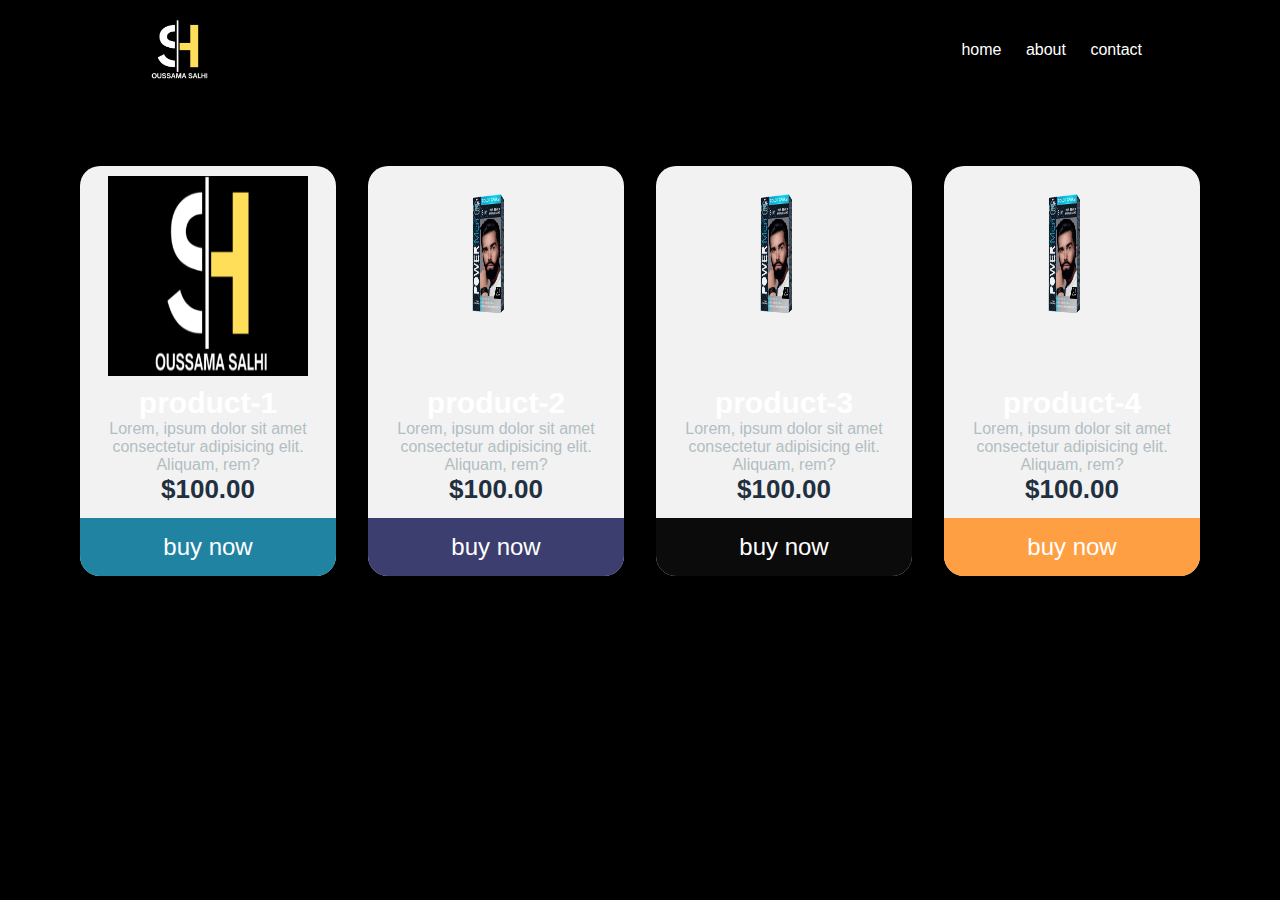
<file: index.html>
<!DOCTYPE html>
<html lang="en">
<head>
    <title>my design</title>
    <link rel="stylesheet" href="https://cdnjs.cloudflare.com/ajax/libs/font-awesome/6.0.0-beta2/css/all.min.css" integrity="sha512-YWzhKL2whUzgiheMoBFwW8CKV4qpHQAEuvilg9FAn5VJUDwKZZxkJNuGM4XkWuk94WCrrwslk8yWNGmY1EduTA==" crossorigin="anonymous" referrerpolicy="no-referrer" />
    <link rel="stylesheet" href="style.css">
    <meta name="viewport" content="width=device-width, initial-scale=1.0">

</head>
<body>
    <div class="container">

        <header>
            <a href="index.html"><img class="logo" src="Design_sans_titre.png" alt=""></a>
            <ul class="ul-1">
                <li class="li-1"><a href="#">home<span></span></a></li>
                <li class="li-1"><a href="about.html">about<span></span></a></li>
                <li class="li-1"><a href="contact.html">contact<span></span></a></li>
            </ul>
                    <!-- Toggle Button for Menu -->
        <button class="menu-toggle"><i class="fas fa-bars"></i></button>
        </header>






        <div class="gallery">
            <div class="content">
              <img src="Design_sans_titre.png">
              <h3>product-1</h3>
              <p>Lorem, ipsum dolor sit amet consectetur adipisicing elit. Aliquam, rem?</p>
              <h6>$100.00</h6>
              <ul class="ul-2">
                  <li><i class="fa fa-star checked"></i></li>
                  <li><i class="fa fa-star checked"></i></li>
                  <li><i class="fa fa-star checked"></i></li>
                  <li><i class="fa fa-star checked"></i></li>
                  <li><i class="fa fa-star"></i></li>
                  
              </ul>
              <button class="buy-1">buy now</button>
            </div>
      
            <div class="content">
              <img src="seb4a pro.png">
              <h3>product-2</h3>
              <p>Lorem, ipsum dolor sit amet consectetur adipisicing elit. Aliquam, rem?</p>
              <h6>$100.00</h6>
              <ul class="ul-2">
                  <li><i class="fa fa-star checked"></i></li>
                  <li><i class="fa fa-star checked"></i></li>
                  <li><i class="fa fa-star checked"></i></li>
                  <li><i class="fa fa-star"></i></li>
                  <li><i class="fa fa-star"></i></li>
                  
              </ul>
              <button class="buy-2">buy now</button>
            </div>
      
            <div class="content">
              <img src="seb4a pro.png">
              <h3>product-3</h3>
              <p>Lorem, ipsum dolor sit amet consectetur adipisicing elit. Aliquam, rem?</p>
              <h6>$100.00</h6>
              <ul class="ul-2">
                  <li><i class="fa fa-star checked"></i></li>
                  <li><i class="fa fa-star checked"></i></li>
                  <li><i class="fa fa-star checked"></i></li>
                  <li><i class="fa fa-star"></i></li>
                  <li><i class="fa fa-star"></i></li>
                  
              </ul>
              <button class="buy-3">buy now</button>
            </div>
      
            <div class="content">
              <img src="seb4a pro.png">
              <h3>product-4</h3>
              <p>Lorem, ipsum dolor sit amet consectetur adipisicing elit. Aliquam, rem?</p>
              <h6>$100.00</h6>
              <ul class="ul-2">
                  <li><i class="fa fa-star checked"></i></li>
                  <li><i class="fa fa-star checked"></i></li>
                  <li><i class="fa fa-star checked"></i></li>
                  <li><i class="fa fa-star"></i></li>
                  <li><i class="fa fa-star"></i></li>
              </ul>
              <button class="buy-4">buy now</button>
            </div>
      
<!-- Menu -->
<div class="menu">
  <ul>
      <li class="profile">
          <div class="img-box">
              <img src="Design_sans_titre.png">
          </div>
          <h2>nadiaproduct</h2>
      </li>
      <li>
          <a class="active" href="index.html">
              <i class="fas fa-home"></i>
              <p>home</p>
          </a>
      </li>
      <li>
          <a class="a-2" href="about.html">
              <i class="fas fa-exclamation-circle"></i>
              <p>about</p>
          </a>
      </li>
      <li>
          <a class="a-2" href="#">
              <i class="fas fa-phone"></i>
              <p>contact</p>
          </a>
      </li>
  </ul>
</div>
</div>
      
      
          </div>
    </div>
  <style>
      *{
  padding: 0;
  margin: 0;
  color: white;
  font-family: sans-serif;
}
.img-box{
  width: 50px;
  height: 50px;
  border-radius: 50px;
  overflow: hidden;
  border: 3px solid white;
  flex-shrink: 0;
}
.img-box img{
  width: 100%;
  height: 100%;
}
.profile{
  display: flex;
  align-items: center;
  gap: 30px;
}
.profile h2{
  font-size: 20px;
  text-transform: capitalize;
}
.menu{
  background-color: #123;
  width: 60px;
  height: 100vh;
  padding: 20px;
  overflow: hidden;
  transition: .5s;
  z-index: 1000;
}
.menu:hover{
  width: 260px;
}
ul{
  list-style: none;
}
ul li .a-2{
  text-decoration: none;
  display: block;
  padding: 10px;
  margin: 10px 0;
  border-radius: 8px;
  display: flex;
  align-items: center;
  gap: 40px;
}
ul li .a-2:hover, .active{
  background-color: #ffffff55;

}
.active{
  font-size: 30px;
  text-decoration: none;
  display: block;
  padding: 10px;
  margin: 10px 0;
  border-radius: 8px;
  display: flex;
  align-items: center;
  gap: 40px;
}
ul li .a-2 i{
  font-size: 30px;

}
  </style>

<script>
  const menuToggle = document.querySelector('.menu-toggle');
  const menu = document.querySelector('.menu');
  const container = document.querySelector('.container');

  // Toggle the menu when the toggle button is clicked
  menuToggle.addEventListener('click', () => {
      menu.classList.toggle('open');
  });

  // Close the menu when clicking outside of it
  document.addEventListener('click', (e) => {
      // Check if the click is outside the menu and the toggle button
      if (!menu.contains(e.target) && !menuToggle.contains(e.target)) {
          menu.classList.remove('open');
      }
  });
</script>


</body>
</html>
</file>
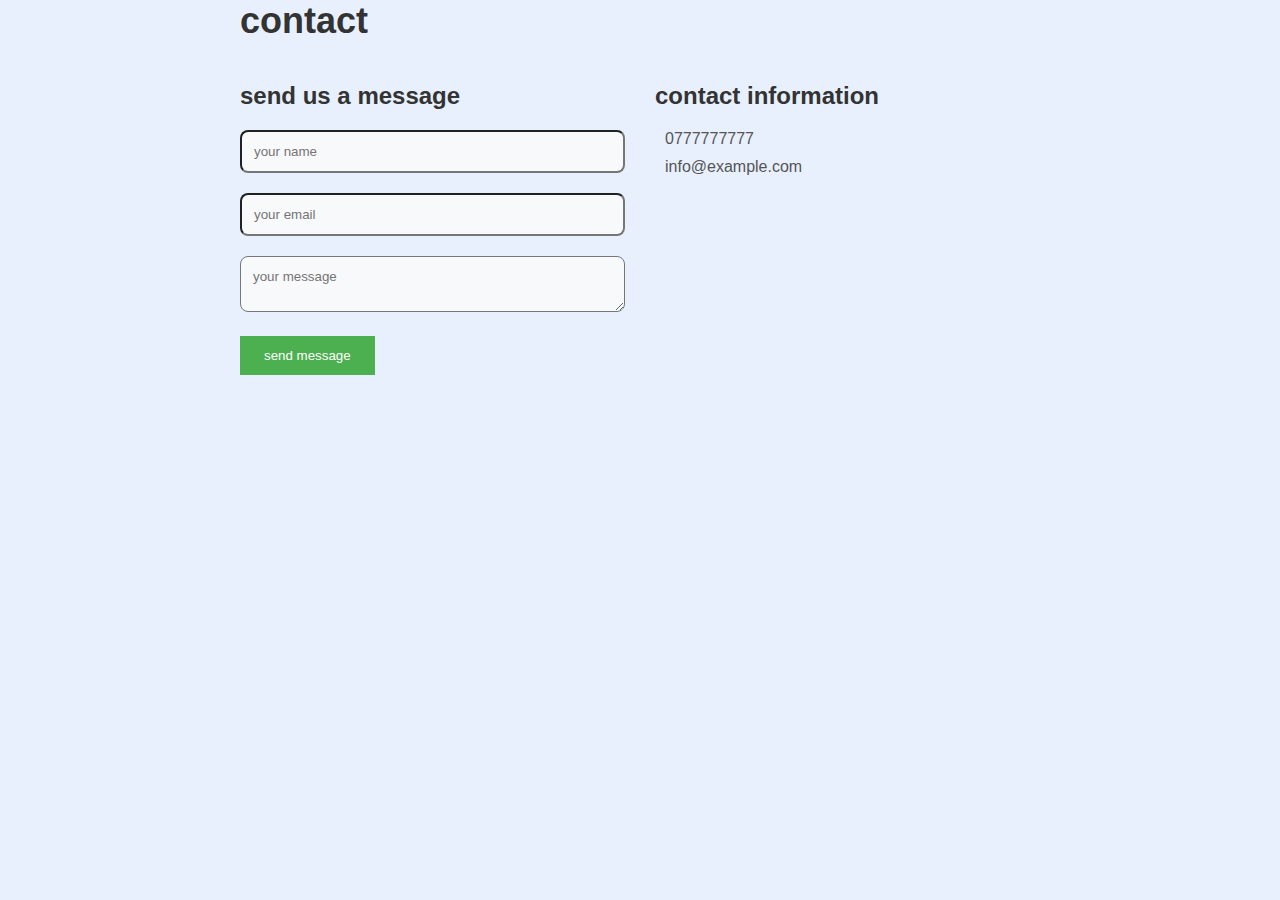
<file: contact.html>
<!DOCTYPE html>
<html lang="en">
<head>
    <link rel="stylesheet" href="https://cdnjs.cloudflare.com/ajax/libs/font-awesome/6.0.0-beta2/css/all.min.css" integrity="sha512-YWzhKL2whUzgiheMoBFwW8CKV4qpHQAEuvilg9FAn5VJUDwKZZxkJNuGM4XkWuk94WCrrwslk8yWNGmY1EduTA==" crossorigin="anonymous" referrerpolicy="no-referrer" />
    <meta charset="UTF-8">
    <meta name="viewport" content="width=device-width, initial-scale=1.0">
    <link rel="stylesheet" href="contact.css">
    <title>contact</title>
</head>
<body>
    <section>
        <div class="container">
            <h2>contact</h2>
            <div class="contact-wrapper">
                <div class="contact-form">
                    <h3>send us a message</h3>
                    <form action="send_email.php" method="POST">
                        <div class="form-group">
                            <input type="temt" name="name" placeholder="your name">
                        </div>
                        <div class="form-group">
                            <input type="email" name="email" placeholder="your email">
                        </div>
                        <div class="form-group">
                           <textarea name="message" placeholder="your message"></textarea>
                        </div>
                        <button type="submit">send message</button>
                    </form>
                </div>
                <div class="contact-info">
                    <h3>contact information</h3>
                    <p><i class="fas fa-phone"></i>0777777777</p>
                    <p><i class="fas fa-envelope"></i> info@example.com</p>
                </div>
            </div>
        </div>
    </section>
</body>
</html>
</file>
<file: style.css>
*{
    padding: 0;
    margin: 0;
    font-family: sans-serif;
}
body{
    background-color: rgb(0, 0, 0);
    width: 100%;
}
.logo{
width: 100px;
height: auto;
}
.container{
    height: 100vh;
    width: 100%;
}
header{
    display: flex;
    justify-content: space-between;
    align-items: center;
    width: 80%;
    margin: auto;
    padding: 20px 0;

}
.ul-1 .li-1{
    display: inline-block;
    list-style: none;
    position: relative;
}
.ul-1 .li-1 a{
    color: white;
    text-decoration: none;
    margin: 0 10px;
    padding: 10px;

}

.ul-1 .li-1 a span{
    position: absolute;
    top: 0;
    left: 0;
    width: 100%;
    height: 100%;
    opacity: 0;
    border-bottom: 2px solid #0ef;
    border-radius: 15px;
    transform: scale(0) translateY(50px);
    transition: .5s;
}
.ul-1 .li-1 a:hover span{
    transform: scale(1) translateY(0);
    opacity: 1;
}
a:hover{
    color: #0ef;
    transition: .5s;
    border: #fff;
}


h3{
    text-align: center;
    font-size: 30px;
    margin: 0;
    padding-top: 10px;
}
.gallery{
    display: flex;
    flex-wrap: wrap;
    width: 100%;
    justify-content: center;
    align-items: center;
    margin: 50px 0;

}
.content{
    width: 20%;
    margin: 16px;
    box-sizing: border-box;
    float: left;
    text-align: center;
    border-radius: 20px;
    cursor: pointer;
    padding-top: 10px;
    box-shadow: 0 14px 28px rgba(0,0,0,0.25),
    0 10px 10px rgba(0,0,0,0.22);
    transition: .4s;
    background: #f2f2f2;
    z-index: -1;

}
.content:hover{
    box-shadow: 0 3px 6px rgba(0,0,0,0.16),
    0 3px 6px rgba(0,0,0,0.23);
    transform: translate(0px, -8px);
}
img{
    width: 200px;
    height: 200px;
    text-align: center;
    display: block;
    margin: 0 auto;
}
p{
    text-align: center;
    color: #b2bec3;
    padding-top: 0 8px;
}
h6{
    font-size: 26px;
    text-align: center;
    color: #222f3e;
    margin: 0;

}
.ul-2{
    list-style: none;
    display: flex;
    justify-content: center;
    align-items: center;
    padding: 0;
}
.ul-2 li{
    padding: 4px;
}
.fa{
    font-size: 26px;
    transition: .4s;
    width: 20px;
}
.checked{
    color: #ff9f43;
}
.fa:hover{
    transform: scale(1.3);
    transition: .6s;
}
button{
    text-align: center;
    font-size: 24px;
    color: #fff;
    width: 100%;
    padding: 15px;
    border: 0;
    outline: none;
    cursor: pointer;
    margin-top: 5px;
    border-bottom-right-radius: 20px;
    border-bottom-left-radius: 20px;
}
.buy-1{
    background: #2183a2;
}
.buy-2{
    background: #3b3e6e;
}
.buy-3{
    background: #0b0b0b;
}
.buy-4{
    background: #ff9f43;
}
@media (max-width: 1176px) {
    .content {
        width: 42%;
    }
}

@media (max-width: 750px) {
    .content {
        width: 42%;
    }
}

@media (max-width: 500px) {
    .content {
        width: 42%;
    }
}
@media (max-width: 500px) {
    header ul li a {
        margin: 0 5px;
        font-size: 14px;
    }

    .gallery {
        margin: 20px 0;
    }

    .content img {
        width: 150px;
        height: auto;
    }

    h3, h6 {
        font-size: 20px;
    }

    p {
        font-size: 12px;
    }

    button {
        font-size: 18px;
    }
}
/* Menu initially hidden on phones */
.menu {
    position: fixed;
    top: 0;
    left: 0;
    width: fit-content;
    height: 100vh;
    transform: translateX(-100%); /* Hide off-screen */
    transition: transform 0.3s ease;
}

/* When the menu is open */
.menu.open {
    transform: translateX(0); /* Slide in */
}

/* Toggle button styles */
.menu-toggle {
    display: none;
    width: fit-content;
    font-size: 30px;
    background-color: rgb(0, 0, 0);
    color: white;
    padding: 10px;
    border: none;
    cursor: pointer;
    position: absolute;
    top: 20px;
    left: 400px;
}

/* Show the menu and toggle button only on phone screens */
@media (max-width: 768px) {
    .menu-toggle {
        display: block; /* Show button on small screens */
    }

    .menu {
        transform: translateX(-100%); /* Menu hidden initially */
    }
    .ul-1{
        display: none;
    }
}
</file>
<file: contact.css>
*{
    margin: 0px;
    padding: 0px;
    box-sizing: border-box;
    font-family: sans-serif;
}
body{
    background-color: #e8f0fe;
}
.contact{
    min-height: 100vh;
    padding: 50px;
    text-align: center;

}
.container{
    max-width: 800px;
    margin: 0 auto;
}
.container h2{
    font-size: 36px;
    margin-bottom: 40px;
    color: #333;
}
.contact-wrapper{
    display: grid;
    grid-template-columns: repeat(2, 1fr);
    gap: 30px;
}
.contact-form{
    text-align: left;
}
.contact-form h3{
    font-size: 24px;
    margin-bottom: 20px;
    color: #333;
}
.form-group{
    margin-bottom: 20px;

}
input, textarea{
    width: 100%;
    padding: 12px;
    border-radius: 8px;
    background-color: #f8f9fa;
    color: #333;

}
input:focus,
textarea:focus{
    outline: none;
    box-shadow: 0 0 8px #bbb;
}
button{
    display: inline-block;
    padding: 12px 24px;
    background-color: #4caf50;
    color: #fff;
    border: none;
    cursor: pointer;
}
button:hover{
    background-color: #45a049;
}
.contact-info{
    text-align: left;
}
.contact-info h3{
    font-size: 24px;
    margin-bottom: 20px;
    color: #333;
}
.contact-info p{
    margin-bottom: 10px;
    color: #555;

}
.contact-info i{
    color: #4caf50;
    margin-right: 10px;
}
@media screen and (max-width: 768px){
    .container{
        padding: 20px;
        text-align: center;
    }
    .contact-wrapper{
        grid-template-columns: 1fr;
    }
}
</file>
